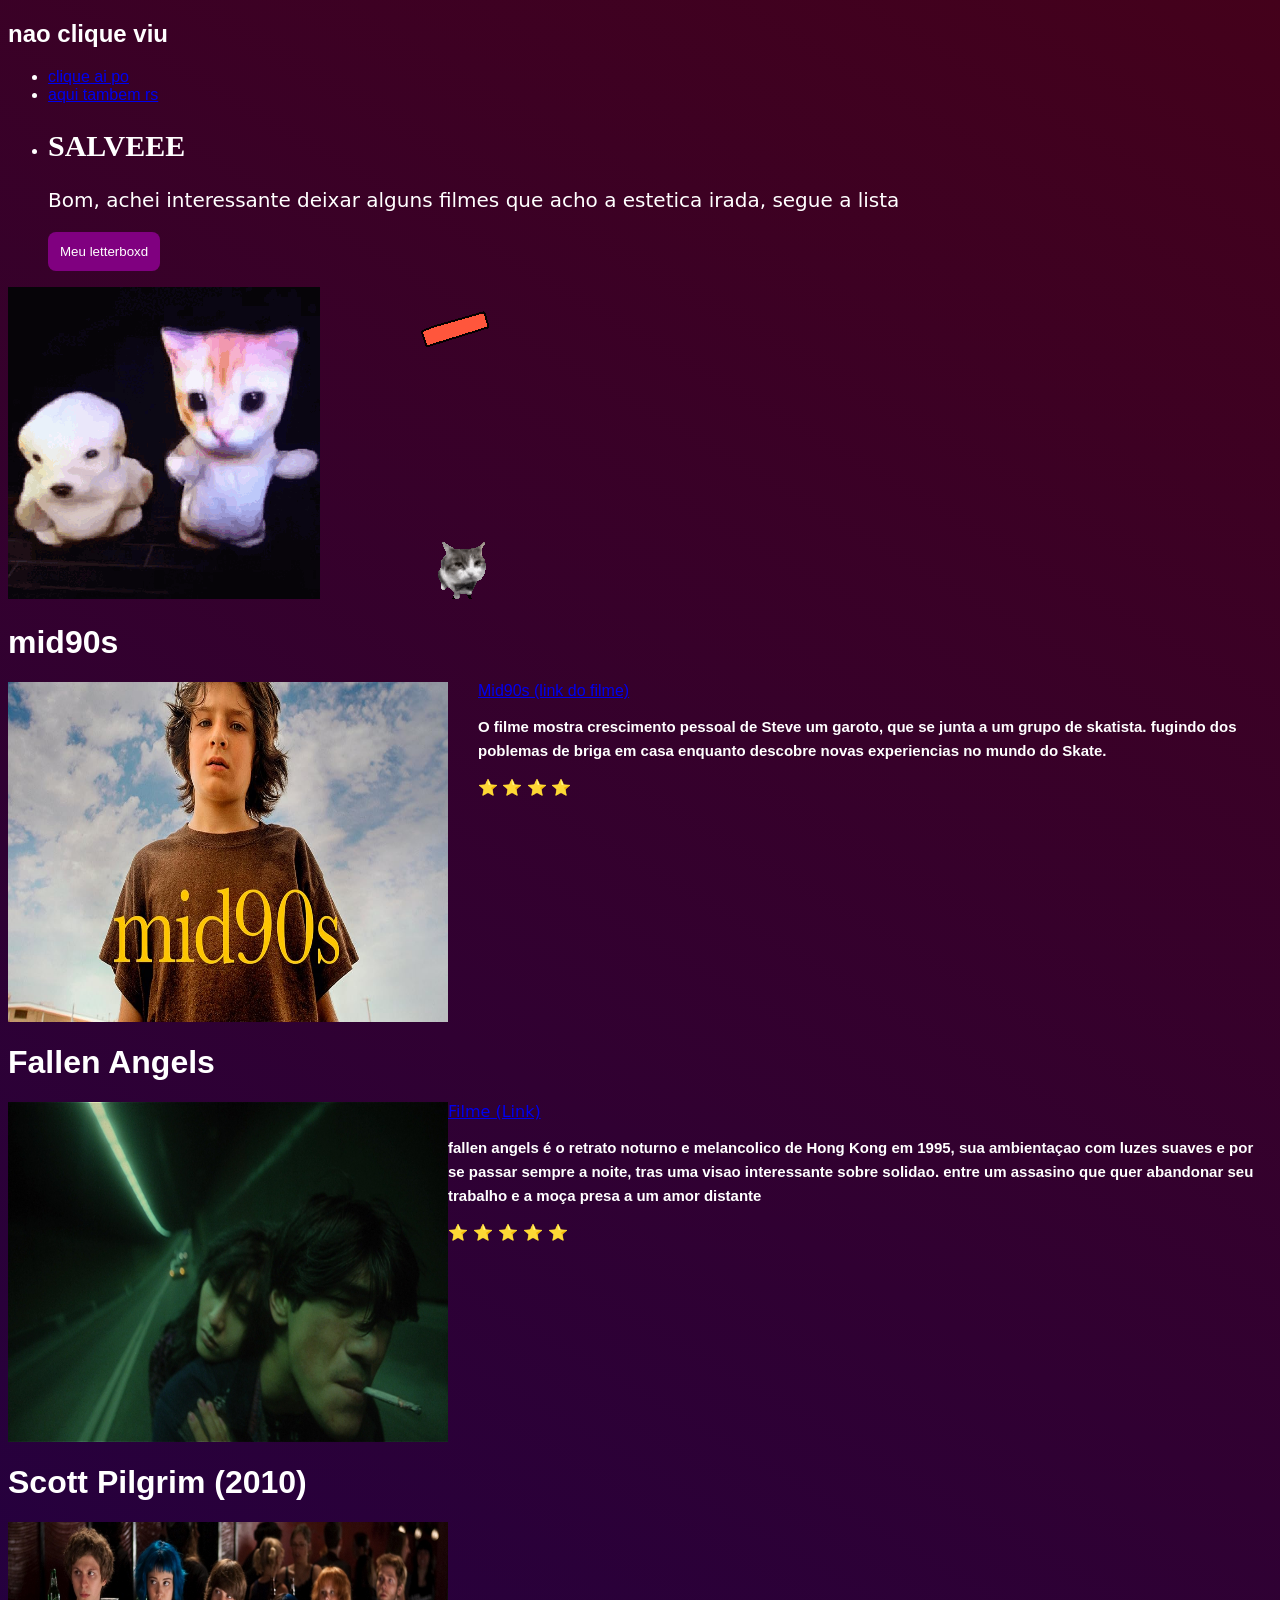
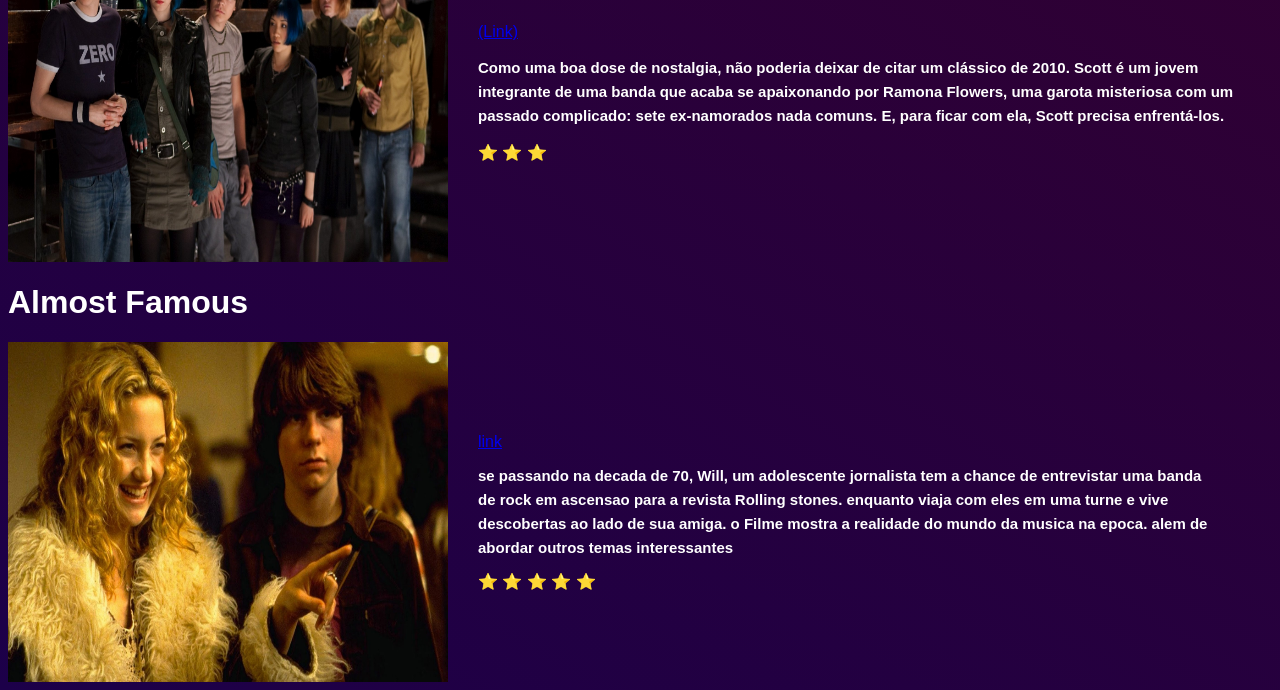
<file: index.html>
<!DOCTYPE html>
<html lang="en">
<head>
    <meta charset="UTF-8">
    <meta name="viewport" content="width=device-width, initial-scale=1.0">
    <title>recomendaçoes do joninha</title>
    <link rel="stylesheet" href="index.css">
</head>

<body>


        
<h2>nao clique viu</h2>

<ul>
        <li>
            <a href="bubuh.gif">clique ai po</a>
        </li>
        <li>
            <a href="tenor.gif">aqui tambem rs</a>
        </li>
        <li>
            <div class="eba">

            <h2>SALVEEE</h2>
            <p>
                Bom, achei interessante deixar alguns filmes que acho a estetica irada, segue a lista
            </p>

 <a href="https://letterboxd.com/tagoro/">
      <button>Meu letterboxd</button>
      </a>

        </li>
    </ul>

<nav>
    
</nav>

<header>
    <img src="cat.gif" alt="">
    <img src="bubuh.gif" alt="">
</header>

<!-- MID90S -->

<h1>mid90s</h1>

<div class="top-10-filmes">
    <img src="mid90s.jpg" width="440" height="340">

    <div class="info">
        <a href="https://netcinepk.lat/anos-90/" target="_blank">
            Mid90s (link do filme)
        </a>

        <h3 class="descricao">
           O filme mostra crescimento pessoal de Steve um garoto, que se junta a um grupo de skatista. fugindo dos poblemas de briga em casa enquanto descobre novas experiencias no mundo do Skate.
        </h3>
        <div class="avaliar"></div>

        <span oneclick="avaliar(1)">⭐</span>
        <span oneclick="avaliar(2)">⭐</span>
        <span oneclick="avaliar(3)">⭐</span>
        <span oneclick="avaliar(4)">⭐</span>
     
    </div>
    <p id="nota"></p>
</div>

<script src="script.js"></script>

<!-- FALLEN ANGELS -->

<h1>Fallen Angels</h1>

<div class="fallen-angels">
    <nav>
    <img src="angels.jpg" width="440" height="340">

    <div class="info">
        <a href="https://t.co/qVupRdpIPm" target="_blank">
            Filme (Link)
        </a>

        <h3 class="description">
            fallen angels é o retrato noturno e melancolico de Hong Kong em 1995, sua ambientaçao com luzes suaves e por se passar sempre a noite, tras uma visao interessante sobre solidao. entre um assasino que quer abandonar seu trabalho e a moça presa a um amor distante
        </h3>
        <div class="avaliar"></div>

        <span oneclick="avaliar(1)">⭐</span>
        <span oneclick="avaliar(2)">⭐</span>
        <span oneclick="avaliar(3)">⭐</span>
        <span oneclick="avaliar(4)">⭐</span>
        <span oneclick="avaliar(5)">⭐</span>
    </div>
    <p id="nota"></p>

    </nav>
    </div>
</div>

<!-- SCOTT PILGRIM -->

<h1>Scott Pilgrim (2010)</h1>

<div class="ScottPil">
    <img src="scott.jpg" width="440" height="340">

    <div class="info">
        <a href="https://vvv1.lat/scott-pilgrim-contra-o-mundo/" target="_blank">
            (Link)
        </a>
        <h3 class="descrito">
            Como uma boa dose de nostalgia, não poderia deixar de citar um clássico de 2010.
Scott é um jovem integrante de uma banda que acaba se apaixonando por Ramona Flowers, uma garota misteriosa
com um passado complicado: sete ex-namorados nada comuns. E, para ficar com ela, Scott precisa enfrentá-los.
        </h3>
        <div class="avaliar"></div>

        <span oneclick="avaliar(1)">⭐</span>
        <span oneclick="avaliar(2)">⭐</span>
        <span oneclick="avaliar(3)">⭐</span>
        
    </div>
    <p id="nota"></p>
    </div>
</div>

<!-- Sound of Metal -->

<h1>Almost Famous</h1>

<div class="Sound">
    <img src="una.jpg" width="440" height="340">

    <div class="info">
        
         <a href="https://netcinech.lat/quase-famosos/" >
            link
        </a>
        <h2 class="metal">

             se passando na decada de 70, Will, um adolescente jornalista tem a chance de entrevistar uma banda de rock em ascensao para a revista Rolling stones. enquanto
             viaja com eles em uma turne e vive descobertas ao lado de sua amiga. o Filme mostra a realidade do mundo da musica na epoca.
             alem de abordar outros temas interessantes
             </h2>
             <div class="avaliar"></div>

        <span oneclick="avaliar(1)">⭐</span>
        <span oneclick="avaliar(2)">⭐</span>
        <span oneclick="avaliar(3)">⭐</span>
        <span oneclick="avaliar(4)">⭐</span>
        <span oneclick="avaliar(5)">⭐</span>
    </div>
    <p id="nota"></p>
        <div>

            <div class="categorias">

              
    </div>

   
    
    

 



</body>
</html>


    

 



</body>
</html>
</file>
<file: index.css>
body {
     color: white;
     background-color: black;
     font-family: Arial, Helvetica, sans-serif;
}
 .cat.gif {
    border-radius: 50;
    border: gold;
    width: 100%;
    min-height: 100%;

    display: flex;
    align-items: center
    
 }

 button {
   background-color: purple;
   color: white;
   border: none;
   border-radius: 8px;
   padding: 12px; 
   cursor: pointer;
   transition: backgroud-color 0.1s; transform: 0.3s;
 }

 button:hover {
    background-color: blueviolet;
    transform: scale(1.05);

 }


 .top-10-filmes {
        display: flex;
        gap: 30px;
        align-items: flex-start;
 }

 .mid90s.jpg {
    width: 440;
    height: 340;
    border-radius: 50;
    border: blue;
    min-height: 100%;

 }

 
 .descricao {
   font-family: Verdana, Geneva, Tahoma, sans-serif;
   font-size: 15px;
   line-height: 1.6;
 } 


 .fallen-angels {
     display: flex;
     gap: 30px;
     align-items: center;
 }

 .angels.jpg {
     width: 440;
     height: 340;
 }

 .description {
   font-family: 'Lucida Sans', 'Lucida Sans Regular', 'Lucida Grande', 'Lucida Sans Unicode', Geneva, Verdana, sans-serif;
   font-size: 15px;
   line-height: 1.6;

 }

 .ScottPil{
    display: flex;
    gap: 30px;
    align-items: center;

 }

 .scott.jpg{
    width: 440;
    height: 340;

 }

 .descrito {
    font-family: 'Lucida Sans', 'Lucida Sans Regular', 'Lucida Grande', 'Lucida Sans Unicode', Geneva, Verdana, sans-serif;
    font-size: 15px;
    line-height: 1.6;
    
 }

 .Sound {
   display: flex;
   gap: 30px;
   align-items: center;

 }

 .una.jpg {
   width: 440px;
   height: 340px;
   border-radius: 8px;
   margin: 20px;
   padding: 15px;
   width: 100%;
   border-radius: 8px;


 }

 .metal {
   font-family: 'Lucida Sans', 'Lucida Sans Regular', 'Lucida Grande', 'Lucida Sans Unicode', Geneva, Verdana, sans-serif;
   font-size: 15px;
   line-height: 1.6;
    display: flex;
    
 }

 .eba {
  font-family: 'Times New Roman', Times, serif;
  font-size: 20px;
  align-items: center;
  animation: forwards;

 }

 body {
    background-color: black;
    color: white;
    font-family: Arial;
}

.avaliar span {
    font-size: 35px;
    cursor: pointer;
}

.avaliar span:hover {
    color: gold;
}


.logo {
    font-size: 24px;
    text-transform: uppercase;
    letter-spacing: 4px;

}




.logo {
    font-size: 24px;
    text-transform: uppercase;
    letter-spacing: 4px;

}


.nav-list {

     list-style: none;
     display: flex;

}

.nav-list li {

    letter-spacing: 3px;
    margin-left: 32px; 
   
   }

   .mobile-menu div {
    width: 32px;
    height: 2px;
    background: white;
    margin: 8px;

}

.mobile-menu {
    display: none;
    cursor: pointer;
}


nav {
    display: flex;
    justify-content: space-around;
    align-items: flex-start;
    font-family: system-ui, -apple-system, BlinkMacSystemFont, 'Segoe UI', Roboto, Oxygen, Ubuntu, Cantarell, 'Open Sans', 'Helvetica Neue', sans-serif;
  
    
}

p {
    font-family: system-ui, -apple-system, BlinkMacSystemFont, 'Segoe UI', Roboto, Oxygen, Ubuntu, Cantarell, 'Open Sans', 'Helvetica Neue', sans-serif;

}

.metal {
    font-family: 'Trebuchet MS', 'Lucida Sans Unicode', 'Lucida Grande', 'Lucida Sans', Arial, sans-serif;
}


h3 {
    font-family: 'Gill Sans', 'Gill Sans MT', Calibri, 'Trebuchet MS', sans-serif;
    size: 4px;
}

body {
    background-image: linear-gradient(30deg, rgb(28, 0, 73), rgb(68, 1, 27));

}
</file>
